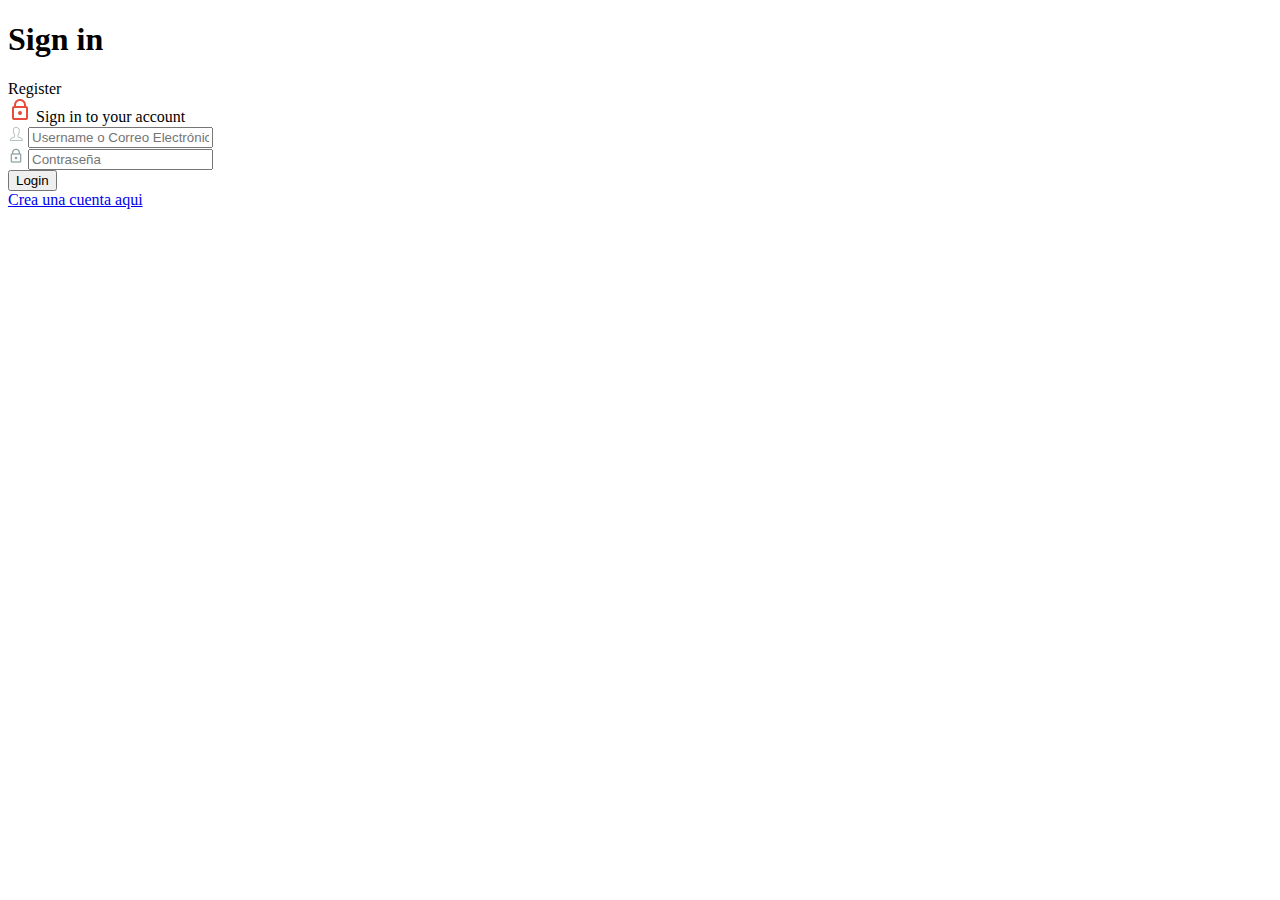
<file: src/main/resources/templates/Login.html>
<!DOCTYPE html>
<html xmlns="http://www.w3.org/1999/xhtml"  xmlns:th="http://www.thymeleaf.org" lang="en">
<head>
    <meta charset="UTF-8">
    <meta http-equiv="X-UA-Compatible" content="IE=edge">
    <meta name="viewport" content="width=device-width, initial-scale=1.0">
    <title>CiberGames</title>
    <link rel="preconnect" href="https://fonts.googleapis.com">
    <link rel="preconnect" href="https://fonts.gstatic.com" crossorigin>
    <link href="https://fonts.googleapis.com/css2?family=Roboto:wght@400;500;700;900&display=swap" rel="stylesheet">

    <link rel="stylesheet" th:href="@{/css/index.css}">
    
    
</head>
<body>
    
    <main class="main">
        <div class="login-container">
            <div class="login-title">
                <h1>Sign in</h1>    
                <span>Register</span>
            </div>
            <div class="login-signIn">
                <div class="signIn-text">
                    <img src="../images/icons8-bloquear-24.png" alt="">
                    <span>Sign in to your account</span>
                </div>
                <form action="/login/validar" th:object="${usuario}" method="post">
	                <div class="signIn-inputs">
	                    <div class="input-user">
	                        <img src="../images/icons8-usuario-16.png" alt="">
	                        <input class='input' th:field="*{correo}" type="text" placeholder="Username o Correo Electrónico">
	                    </div>
	                    <div class="input-password">
	                        <img src="../images/icons8-bloquear-16.png" alt="">
	                        <input class='input' th:field="*{clave}" type="password" placeholder="Contraseña">
	                    </div>
	                </div>
               	 <button type="submit" class="btn">Login</button>
               	</form>
              
                <a href="/regUsuario/cargar">Crea una cuenta aqui</a>
            </div>
        </div>
    </main>
    
</body>
</html>
</file>
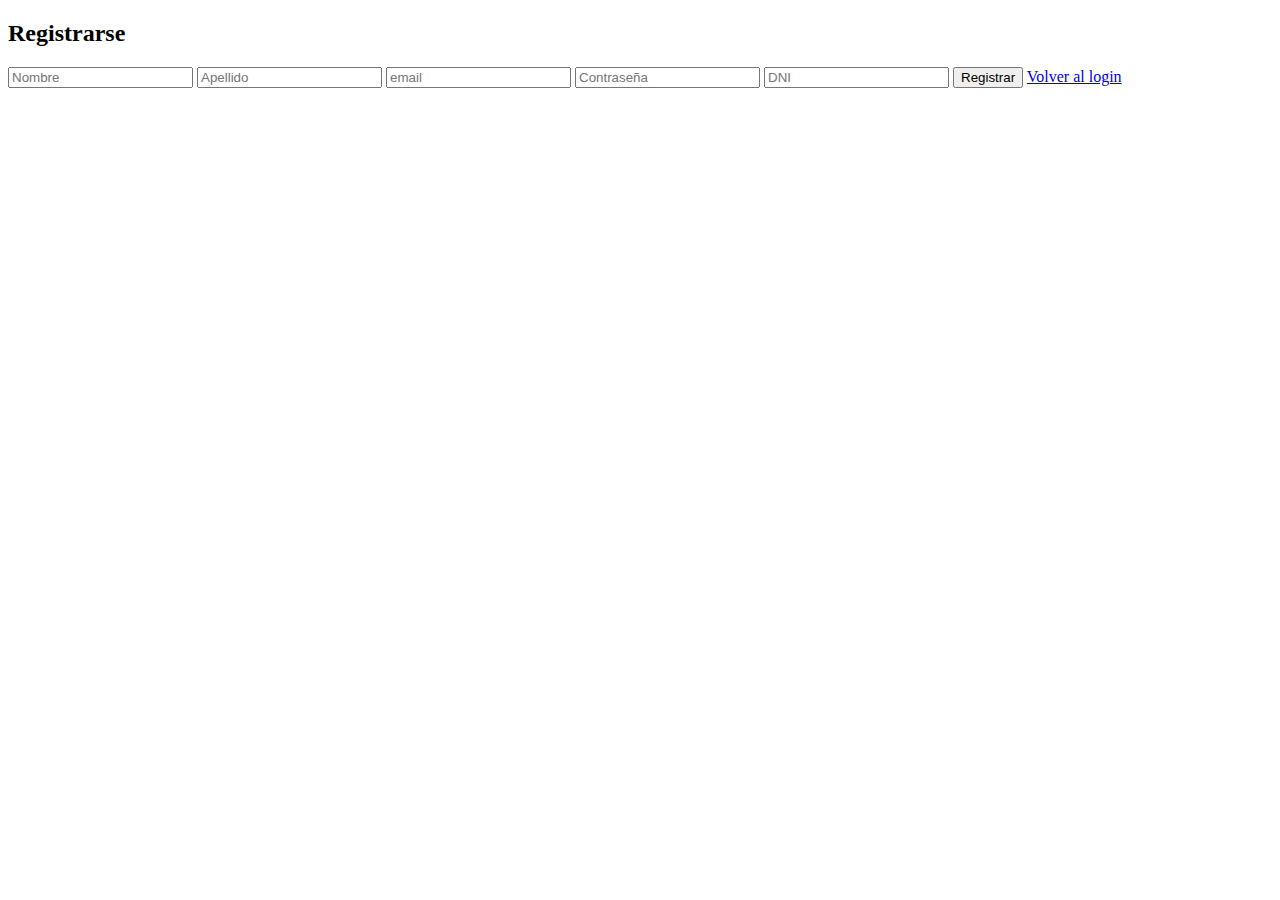
<file: src/main/resources/templates/RegistroUsuario.html>
<!DOCTYPE html>
<html xmlns="http://www.w3.org/1999/xhtml"  xmlns:th="http://www.thymeleaf.org" lang="en">
<head>
    <meta charset="UTF-8">
    <meta http-equiv="X-UA-Compatible" content="IE=edge">
    <meta name="viewport" content="width=device-width, initial-scale=1.0">
   <title>CiberGames</title>
    <link rel="stylesheet" th:href="@{/css/index.css}">
</head>
<body>
    <div class="main">
    	<form action="/regUsuario/grabar" th:object="${usuario}" method="post">
        <div class="registro">
            <h2>Registrarse</h2>
            <input placeholder="Nombre"  type="text" class="input" th:field="*{nombre}">
            <input placeholder="Apellido" type="text" class="input" th:field="*{apellido}">
            <input placeholder="email" type="email" class="input" th:field="*{correo}">
            <input placeholder="Contraseña" type="password" class="input" th:field="*{clave}">
            <input placeholder="DNI" type="text" class="input" th:field="*{dni}">

            <button type="submit" class="btn">Registrar</button>
            <a href="/" class="btn">Volver al login</a>
        </div>
		</form>
		
	<br>
	<div th:if="${mensajeSucess} != null" class="alert alert-success" role="alert" th:text="${mensajeSucess}"></div>
	<div th:if="${mensajeError} != null" class="alert alert-danger" role="alert" th:text="${mensajeError}"></div>
	
    </div>
</body>
</html>
</file>
